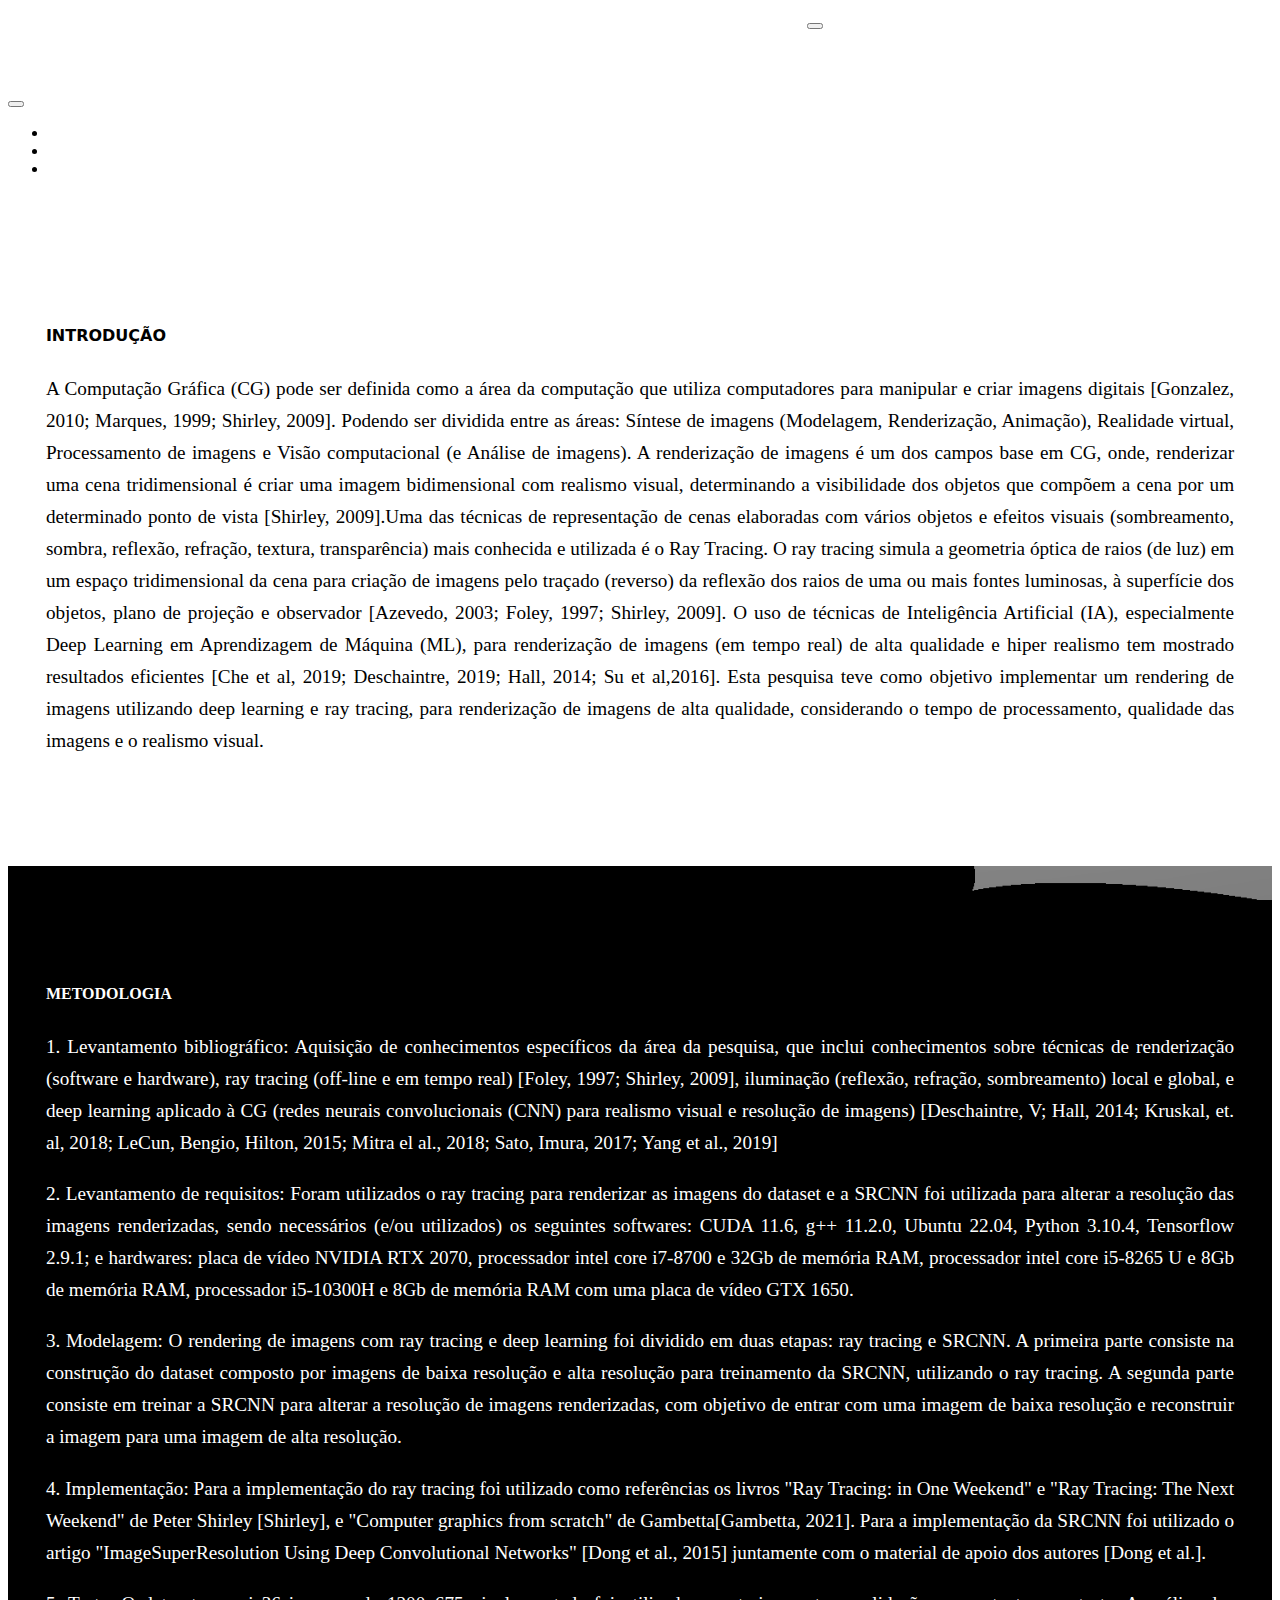
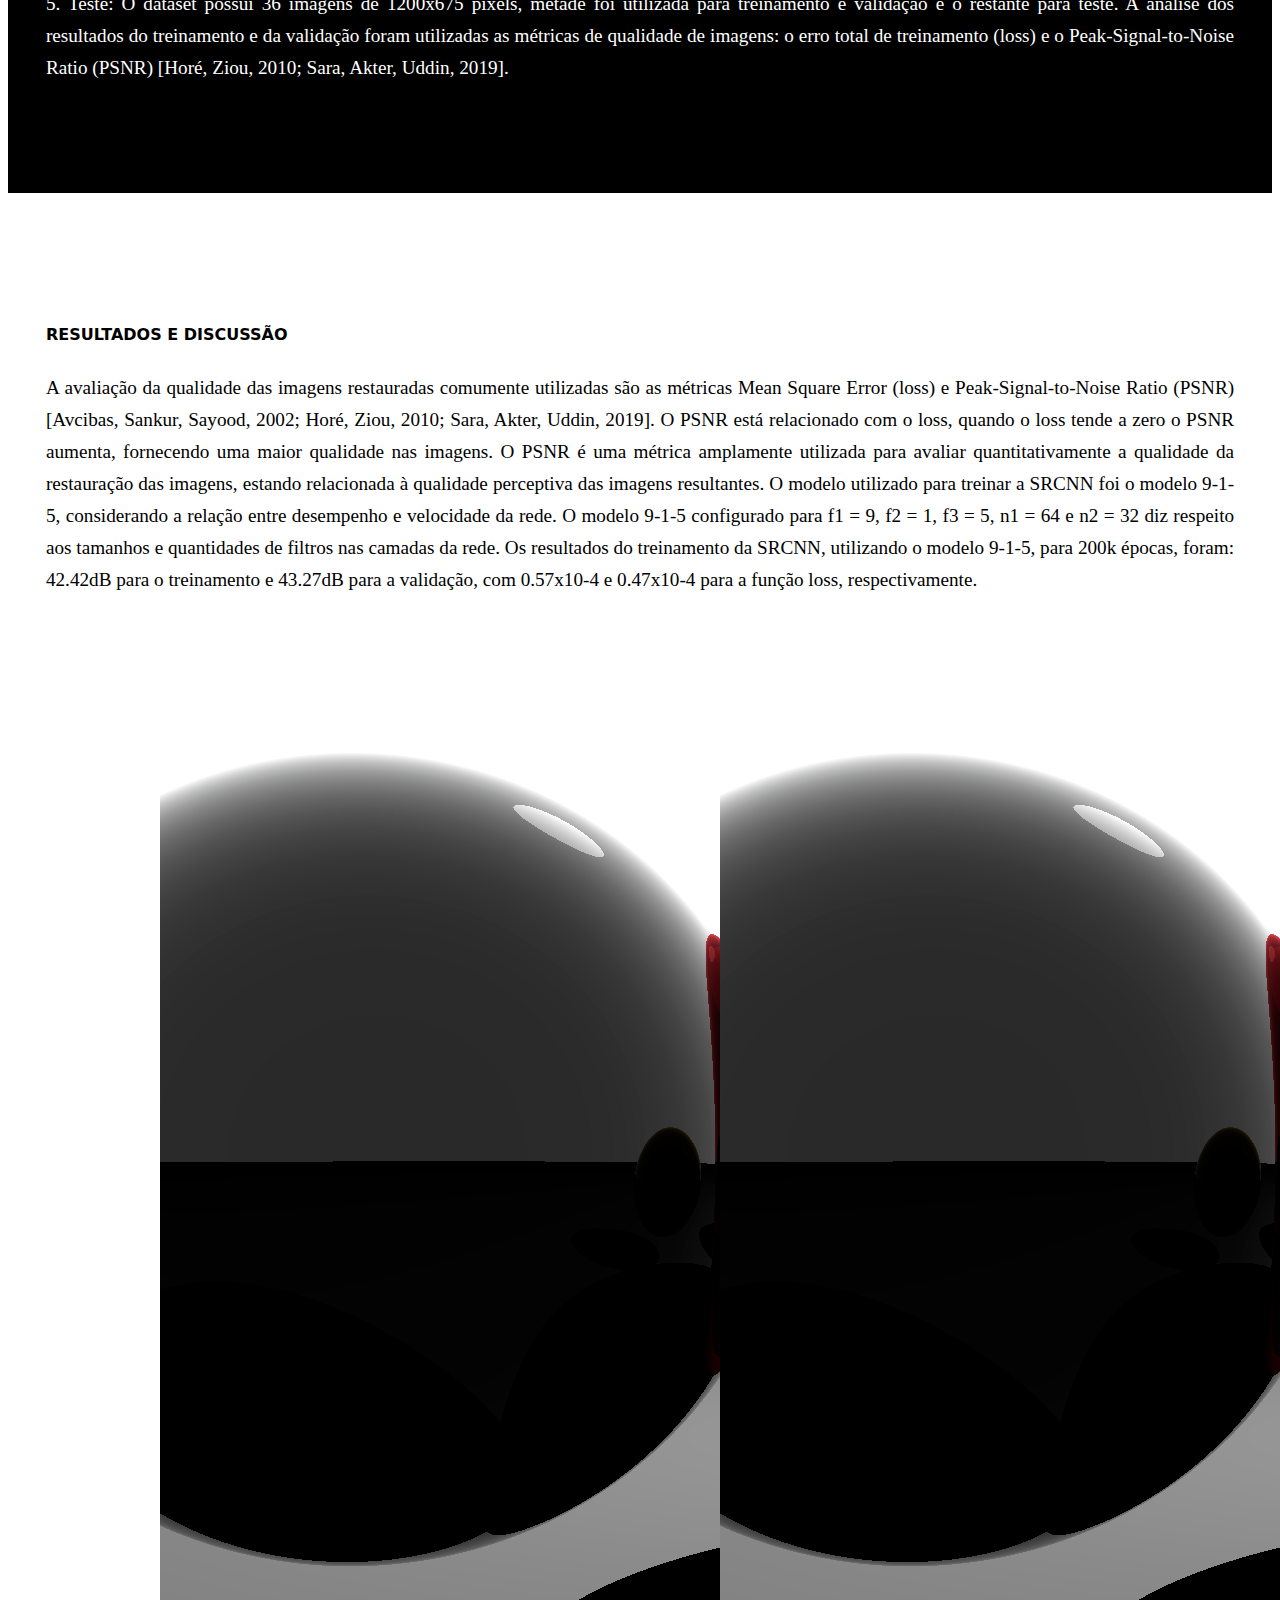
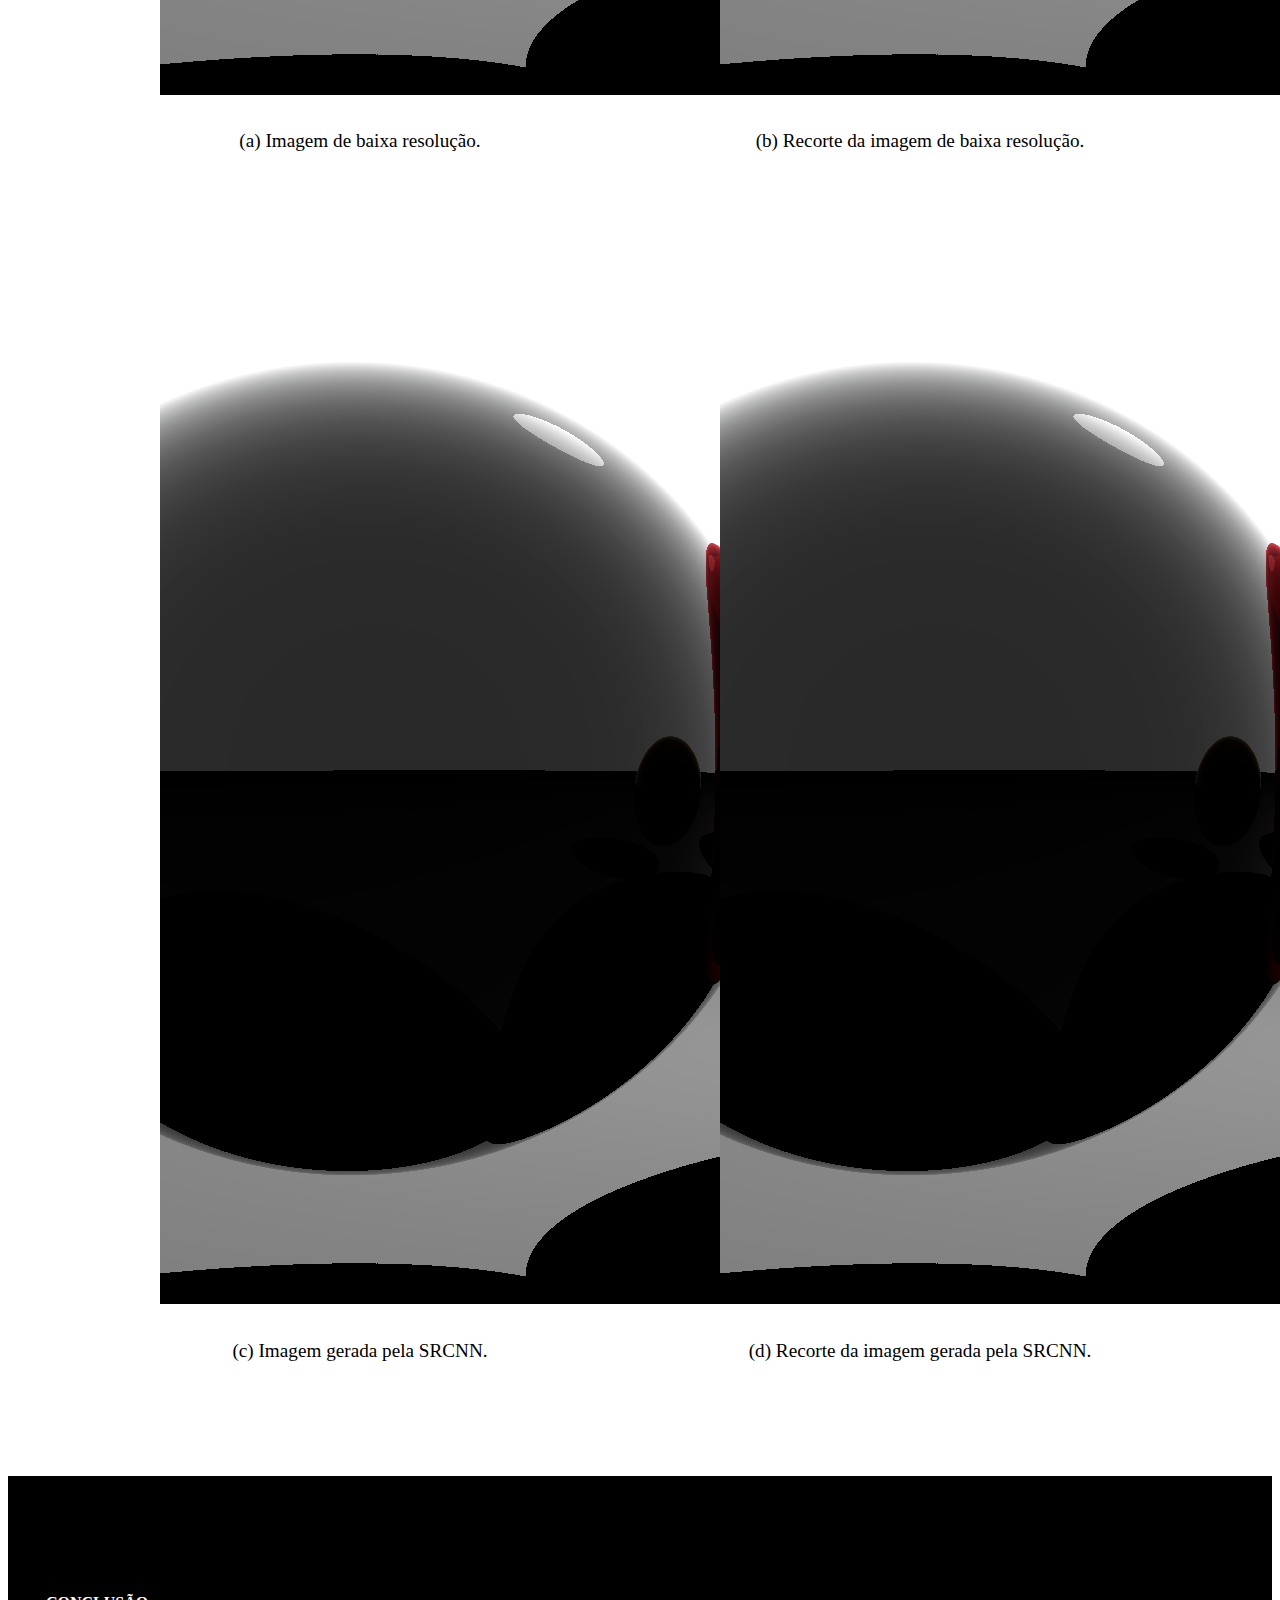
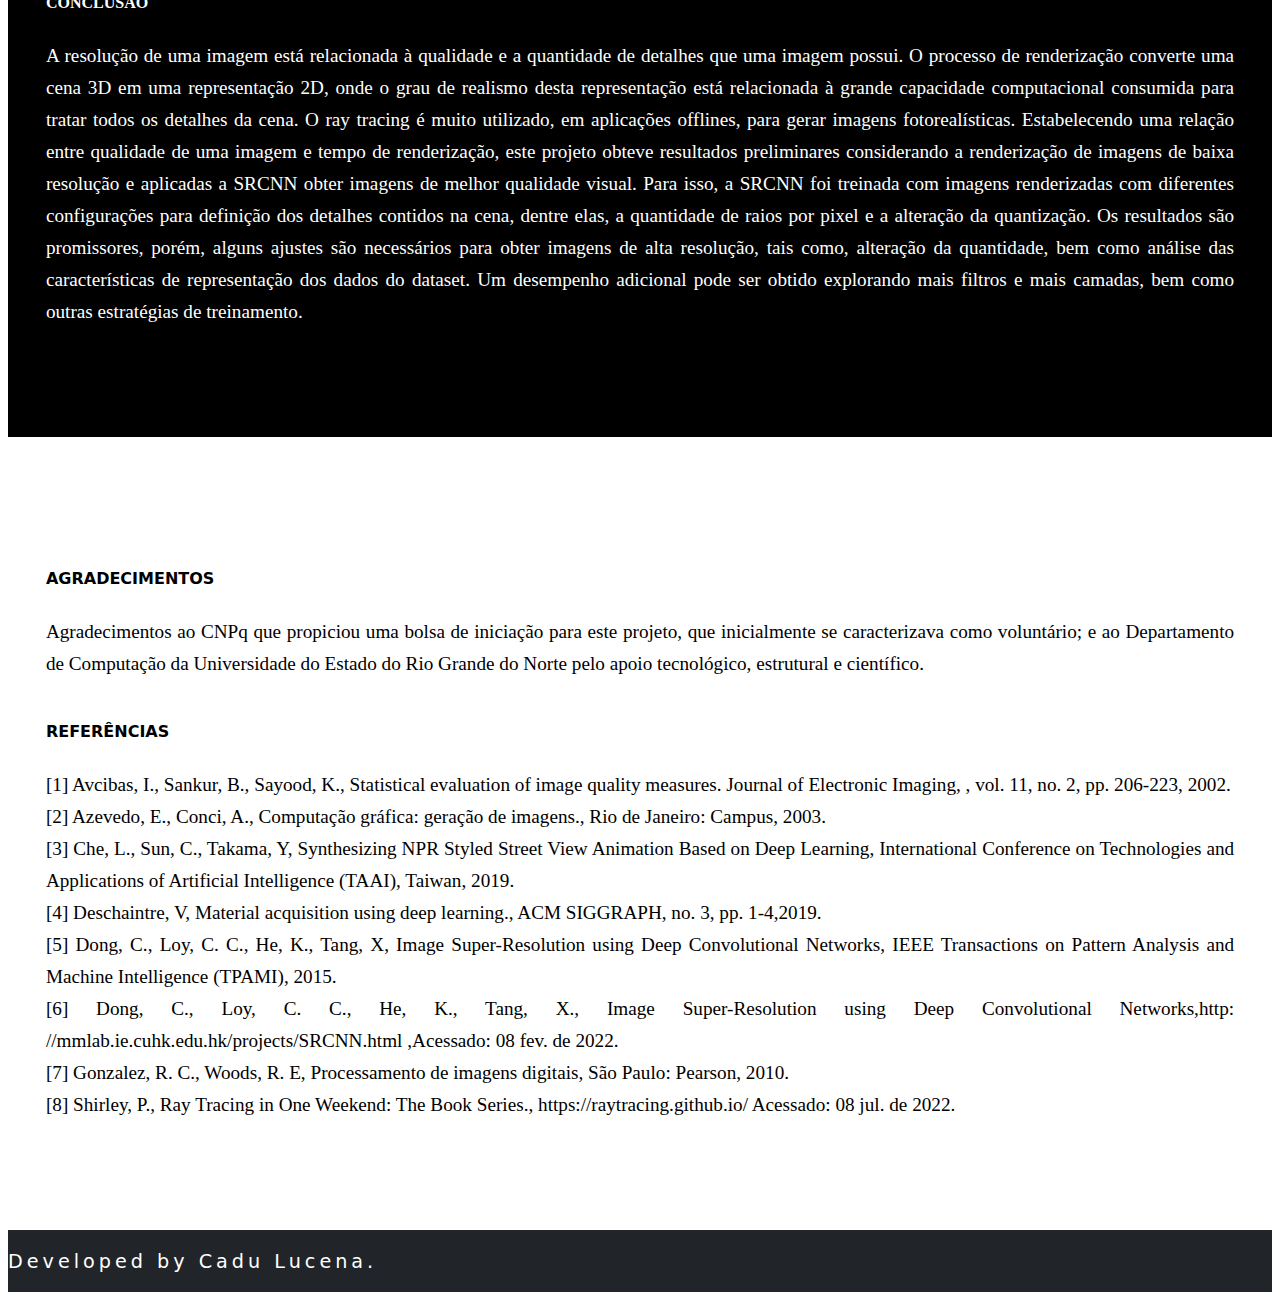
<file: index.html>
<!doctype html>
<html lang="pt-br">

<head>
    <meta charset="utf-8">
    <meta name="viewport" content="width=device-width, initial-scale=1">
    <title>Rendering de Imagens com RayTracing e DeepLearning</title>
    <link href="https://cdn.jsdelivr.net/npm/bootstrap@5.2.2/dist/css/bootstrap.min.css" rel="stylesheet"
        integrity="sha384-Zenh87qX5JnK2Jl0vWa8Ck2rdkQ2Bzep5IDxbcnCeuOxjzrPF/et3URy9Bv1WTRi" crossorigin="anonymous">
    <link rel="stylesheet" href="styles/menu/menu.css">
    <link rel="stylesheet" href="styles/main/main.css">
    <link rel="stylesheet" href="styles/footer/footer.css">
</head>

<body>
    <header>
        <nav class="navbar navbar-dark bg-dark fixed-top">
            <div class="container-fluid">
                <a id="titulo" class="navbar-brand" href="#">RENDERING DE IMAGENS COM RAYTRACING E DEEPLEARGING</a>
                <button class="navbar-toggler" type="button" data-bs-toggle="offcanvas"
                    data-bs-target="#offcanvasDarkNavbar" aria-controls="offcanvasDarkNavbar">
                    <span class="navbar-toggler-icon"></span>
                </button>
                <div class="offcanvas offcanvas-end text-bg-dark" tabindex="-1" id="offcanvasDarkNavbar"
                    aria-labelledby="offcanvasDarkNavbarLabel">
                    <div class="offcanvas-header">
                        <h5 class="offcanvas-title" id="offcanvasDarkNavbarLabel">SEJA BEM-VINDO!</h5>
                        <button type="button" class="btn-close btn-close-white" data-bs-dismiss="offcanvas"
                            aria-label="Close"></button>
                    </div>
                    <div class="offcanvas-body">
                        <ul class="navbar-nav justify-content-end flex-grow-1 pe-3">
                            <li class="nav-item">
                                <a class="nav-link" aria-current="page" href="#">INÍCIO</a>
                            </li>
                            <li class="nav-item">
                                <a class="nav-link" href="#">SOBRE NÓS</a>
                            </li>
                            <li class="nav-item">
                                <a class="nav-link" href="#">RENDERING DE IMAGENS COM RAYTRACING E DEEPLEARNING</a>
                            </li>
                        </ul>
                    </div>
                </div>
            </div>
        </nav>
    </header>

    <main>
        <section class="normal">
            <h4 class="inicio">INTRODUÇÃO</h4>
            <p>
                A Computação Gráfica (CG) pode ser definida como a área da computação que utiliza computadores para
                manipular
                e criar imagens digitais [Gonzalez, 2010; Marques, 1999;
                Shirley, 2009]. Podendo ser dividida entre as áreas: Síntese de imagens (Modelagem, Renderização,
                Animação),
                Realidade virtual, Processamento de imagens e Visão computacional (e Análise de imagens). A renderização
                de imagens é um dos campos base em CG, onde, renderizar
                uma cena tridimensional é criar uma imagem bidimensional com realismo visual, determinando a
                visibilidade
                dos objetos que compõem a cena por um determinado
                ponto de vista [Shirley, 2009].Uma das técnicas de representação de cenas elaboradas com vários objetos
                e efeitos
                visuais (sombreamento, sombra, reflexão, refração, textura, transparência) mais conhecida e utilizada é
                o Ray
                Tracing. O ray tracing simula a geometria óptica de raios
                (de luz) em um espaço tridimensional da cena para criação
                de imagens pelo traçado (reverso) da reflexão dos raios de
                uma ou mais fontes luminosas, à superfície dos objetos,
                plano de projeção e observador [Azevedo, 2003; Foley,
                1997; Shirley, 2009]. O uso de técnicas de Inteligência
                Artificial (IA), especialmente Deep Learning em Aprendizagem de Máquina (ML), para renderização de
                imagens
                (em tempo real) de alta qualidade e hiper realismo tem
                mostrado resultados eficientes [Che et al, 2019; Deschaintre, 2019; Hall, 2014; Su et al,2016]. Esta
                pesquisa teve
                como objetivo implementar um rendering de imagens utilizando deep learning e ray tracing, para
                renderização de
                imagens de alta qualidade, considerando o tempo de processamento, qualidade das imagens e o realismo
                visual.
            </p>
        </section>

        <section class="imagem" id="img1">
            <h4>METODOLOGIA</h4>
            <div class="metodologia">
                <p>
                    1. Levantamento bibliográfico: Aquisição de conhecimentos específicos da área da pesquisa, que
                    inclui
                    conhecimentos sobre técnicas de renderização (software e hardware),
                    ray tracing (off-line e em tempo real) [Foley, 1997; Shirley,
                    2009], iluminação (reflexão, refração, sombreamento) local e global, e deep learning aplicado à CG
                    (redes neurais
                    convolucionais (CNN) para realismo visual e resolução de
                    imagens) [Deschaintre, V; Hall, 2014; Kruskal, et. al,
                    2018; LeCun, Bengio, Hilton, 2015; Mitra el al., 2018;
                    Sato, Imura, 2017; Yang et al., 2019]
                </p>
                <p>
                    2. Levantamento de requisitos: Foram utilizados o ray
                    tracing para renderizar as imagens do dataset e a SRCNN
                    foi utilizada para alterar a resolução das imagens renderizadas, sendo necessários (e/ou utilizados)
                    os seguintes
                    softwares: CUDA 11.6, g++ 11.2.0, Ubuntu 22.04,
                    Python 3.10.4, Tensorflow 2.9.1; e hardwares: placa de
                    vídeo NVIDIA RTX 2070, processador intel core i7-8700
                    e 32Gb de memória RAM, processador intel core i5-8265
                    U e 8Gb de memória RAM, processador i5-10300H e 8Gb
                    de memória RAM com uma placa de vídeo GTX 1650.
                </p>
                <p>
                    3. Modelagem: O rendering de imagens com ray tracing
                    e deep learning foi dividido em duas etapas: ray tracing
                    e SRCNN. A primeira parte consiste na construção do
                    dataset composto por imagens de baixa resolução e alta
                    resolução para treinamento da SRCNN, utilizando o ray
                    tracing. A segunda parte consiste em treinar a SRCNN
                    para alterar a resolução de imagens renderizadas, com objetivo de entrar com uma imagem de baixa
                    resolução e
                    reconstruir a imagem para uma imagem de alta resolução.
                </p>
                <p>
                    4. Implementação: Para a implementação do ray tracing foi utilizado como referências os livros "Ray
                    Tracing:
                    in One Weekend" e "Ray Tracing: The Next Weekend"
                    de Peter Shirley [Shirley], e "Computer graphics from
                    scratch" de Gambetta[Gambetta, 2021]. Para a implementação da SRCNN foi utilizado o artigo
                    "ImageSuperResolution Using Deep Convolutional Networks" [Dong et
                    al., 2015] juntamente com o material de apoio dos autores
                    [Dong et al.].
                </p>
                <p>
                    5. Teste: O dataset possui 36 imagens de 1200x675 pixels, metade foi utilizada para treinamento e
                    validação e
                    o restante para teste. A análise dos resultados do treinamento e da validação foram utilizadas as
                    métricas de qualidade de imagens: o erro total de treinamento (loss) e
                    o Peak-Signal-to-Noise Ratio (PSNR) [Horé, Ziou, 2010;
                    Sara, Akter, Uddin, 2019].
                </p>
            </div>
        </section>

        <section class="normal">
            <h4 class="inicio">RESULTADOS E DISCUSSÃO</h4>
            <p>
                A avaliação da qualidade das imagens restauradas comumente utilizadas são as métricas Mean Square Error
                (loss)
                e Peak-Signal-to-Noise Ratio (PSNR) [Avcibas, Sankur,
                Sayood, 2002; Horé, Ziou, 2010; Sara, Akter, Uddin,
                2019]. O PSNR está relacionado com o loss, quando o
                loss tende a zero o PSNR aumenta, fornecendo uma maior
                qualidade nas imagens. O PSNR é uma métrica amplamente utilizada para avaliar quantitativamente a
                qualidade
                da restauração das imagens, estando relacionada à qualidade perceptiva das imagens resultantes.
                O modelo utilizado para treinar a SRCNN foi o modelo
                9-1-5, considerando a relação entre desempenho e velocidade da rede. O modelo 9-1-5 configurado para f1
                = 9, f2
                = 1, f3 = 5, n1 = 64 e n2 = 32 diz respeito aos tamanhos
                e quantidades de filtros nas camadas da rede. Os resultados do treinamento da SRCNN, utilizando o modelo
                9-1-5,
                para 200k épocas, foram: 42.42dB para o treinamento e
                43.27dB para a validação, com 0.57x10-4 e 0.47x10-4 para
                a função loss, respectivamente.
            </p>

            <div id="cards">
                <div class="card-imgs">
                    <div class="card" style="width: 25rem;  margin-right: 5em;  margin-bottom: 3em; margin-left: 5em;">
                        <img src="../../imagens/RayTracingImage1.png" class="card-img-top" alt="...">
                        <div class="card-body">
                            <p class="card-text">(a) Imagem de baixa resolução.</p>
                        </div>
                    </div>
                    <div class="card" style="width: 25rem; margin-right: 5em; margin-bottom: 3em; margin-left: 5em;">
                        <img src="../../imagens/RayTracingImage1.png" class="card-img-top" alt="...">
                        <div class="card-body">
                            <p class="card-text">(b) Recorte da imagem de baixa resolução.</p>
                        </div>
                    </div>
                </div>
                <div class="card-imgs">
                    <div class="card" style="width: 25rem; margin-right: 5em; margin-left: 5em;">
                        <img src="../../imagens/RayTracingImage1.png" class="card-img-top" alt="...">
                        <div class="card-body">
                            <p class="card-text">(c) Imagem gerada pela SRCNN.</p>
                        </div>
                    </div>
                    <div class="card" style="width: 25rem; margin-right: 5em; margin-left: 5em;">
                        <img src="../../imagens/RayTracingImage1.png" class="card-img-top" alt="...">
                        <div class="card-body">
                            <p class="card-text">(d) Recorte da imagem gerada pela SRCNN.</p>
                        </div>
                    </div>
                </div>
            </div>

        </section>

        <section class="imagem" id="img2">
            <h4>CONCLUSÃO</h4>
            <div class="metodologia">
                <p>
                    A resolução de uma imagem está relacionada à qualidade
                    e a quantidade de detalhes que uma imagem possui. O
                    processo de renderização converte uma cena 3D em uma
                    representação 2D, onde o grau de realismo desta representação está relacionada à grande capacidade
                    computacional consumida para tratar todos os detalhes da cena. O
                    ray tracing é muito utilizado, em aplicações offlines, para
                    gerar imagens fotorealísticas. Estabelecendo uma relação
                    entre qualidade de uma imagem e tempo de renderização,
                    este projeto obteve resultados preliminares considerando a
                    renderização de imagens de baixa resolução e aplicadas a
                    SRCNN obter imagens de melhor qualidade visual. Para
                    isso, a SRCNN foi treinada com imagens renderizadas com
                    diferentes configurações para definição dos detalhes contidos na cena, dentre elas, a quantidade de
                    raios por pixel
                    e a alteração da quantização. Os resultados são promissores, porém, alguns ajustes são necessários
                    para obter
                    imagens de alta resolução, tais como, alteração da quantidade, bem como análise das características
                    de representação dos dados do dataset. Um desempenho adicional
                    pode ser obtido explorando mais filtros e mais camadas,
                    bem como outras estratégias de treinamento.
                </p>
            </div>
        </section>

        <section class="normal">
            <h4 class="inicio">AGRADECIMENTOS</h4>
            <p>
                Agradecimentos ao CNPq que propiciou uma bolsa de iniciação para este projeto, que inicialmente se
                caracterizava
                como voluntário; e ao Departamento de Computação da
                Universidade do Estado do Rio Grande do Norte pelo apoio
                tecnológico, estrutural e científico.
            </p>
            <h4 class="inicio">REFERÊNCIAS</h4>
            <p>
                [1] Avcibas, I., Sankur, B., Sayood, K., Statistical evaluation of
                image quality measures. Journal of Electronic Imaging, , vol.
                11, no. 2, pp. 206-223, 2002. <br>
                [2] Azevedo, E., Conci, A., Computação gráfica: geração de
                imagens., Rio de Janeiro: Campus, 2003. <br>
                [3] Che, L., Sun, C., Takama, Y, Synthesizing NPR Styled Street
                View Animation Based on Deep Learning, International
                Conference on Technologies and Applications of Artificial
                Intelligence (TAAI), Taiwan, 2019. <br>
                [4] Deschaintre, V, Material acquisition using deep learning., ACM
                SIGGRAPH, no. 3, pp. 1-4,2019. <br>
                [5] Dong, C., Loy, C. C., He, K., Tang, X, Image Super-Resolution
                using Deep Convolutional Networks, IEEE Transactions on
                Pattern Analysis and Machine Intelligence (TPAMI), 2015. <br>
                [6] Dong, C., Loy, C. C., He, K., Tang, X., Image
                Super-Resolution using Deep Convolutional Networks,http:
                //mmlab.ie.cuhk.edu.hk/projects/SRCNN.html
                ,Acessado: 08 fev. de 2022. <br>
                [7] Gonzalez, R. C., Woods, R. E, Processamento de imagens
                digitais, São Paulo: Pearson, 2010. <br>
                [8] Shirley, P., Ray Tracing in One Weekend: The Book Series.,
                https://raytracing.github.io/ Acessado: 08 jul. de 2022.
            </p>
        </section>

    </main>

    <footer>
        <div id='footer' class="card text-center bg-dark'">
            <div class="card-body">
              <p>Developed by <a href="https://www.linkedin.com/in/carlos-eduardo-b0baa5229/" target="_blank">Cadu Lucena.</a></p>
            </div>
          </div>
    </footer>


    <script src="https://cdn.jsdelivr.net/npm/bootstrap@5.2.2/dist/js/bootstrap.bundle.min.js"
        integrity="sha384-OERcA2EqjJCMA+/3y+gxIOqMEjwtxJY7qPCqsdltbNJuaOe923+mo//f6V8Qbsw3"
        crossorigin="anonymous"></script>
    <script src="https://cdn.jsdelivr.net/npm/@popperjs/core@2.11.6/dist/umd/popper.min.js"
        integrity="sha384-oBqDVmMz9ATKxIep9tiCxS/Z9fNfEXiDAYTujMAeBAsjFuCZSmKbSSUnQlmh/jp3"
        crossorigin="anonymous"></script>
    <script src="https://cdn.jsdelivr.net/npm/bootstrap@5.2.2/dist/js/bootstrap.min.js"
        integrity="sha384-IDwe1+LCz02ROU9k972gdyvl+AESN10+x7tBKgc9I5HFtuNz0wWnPclzo6p9vxnk"
        crossorigin="anonymous"></script>
</body>

</html>
</file>
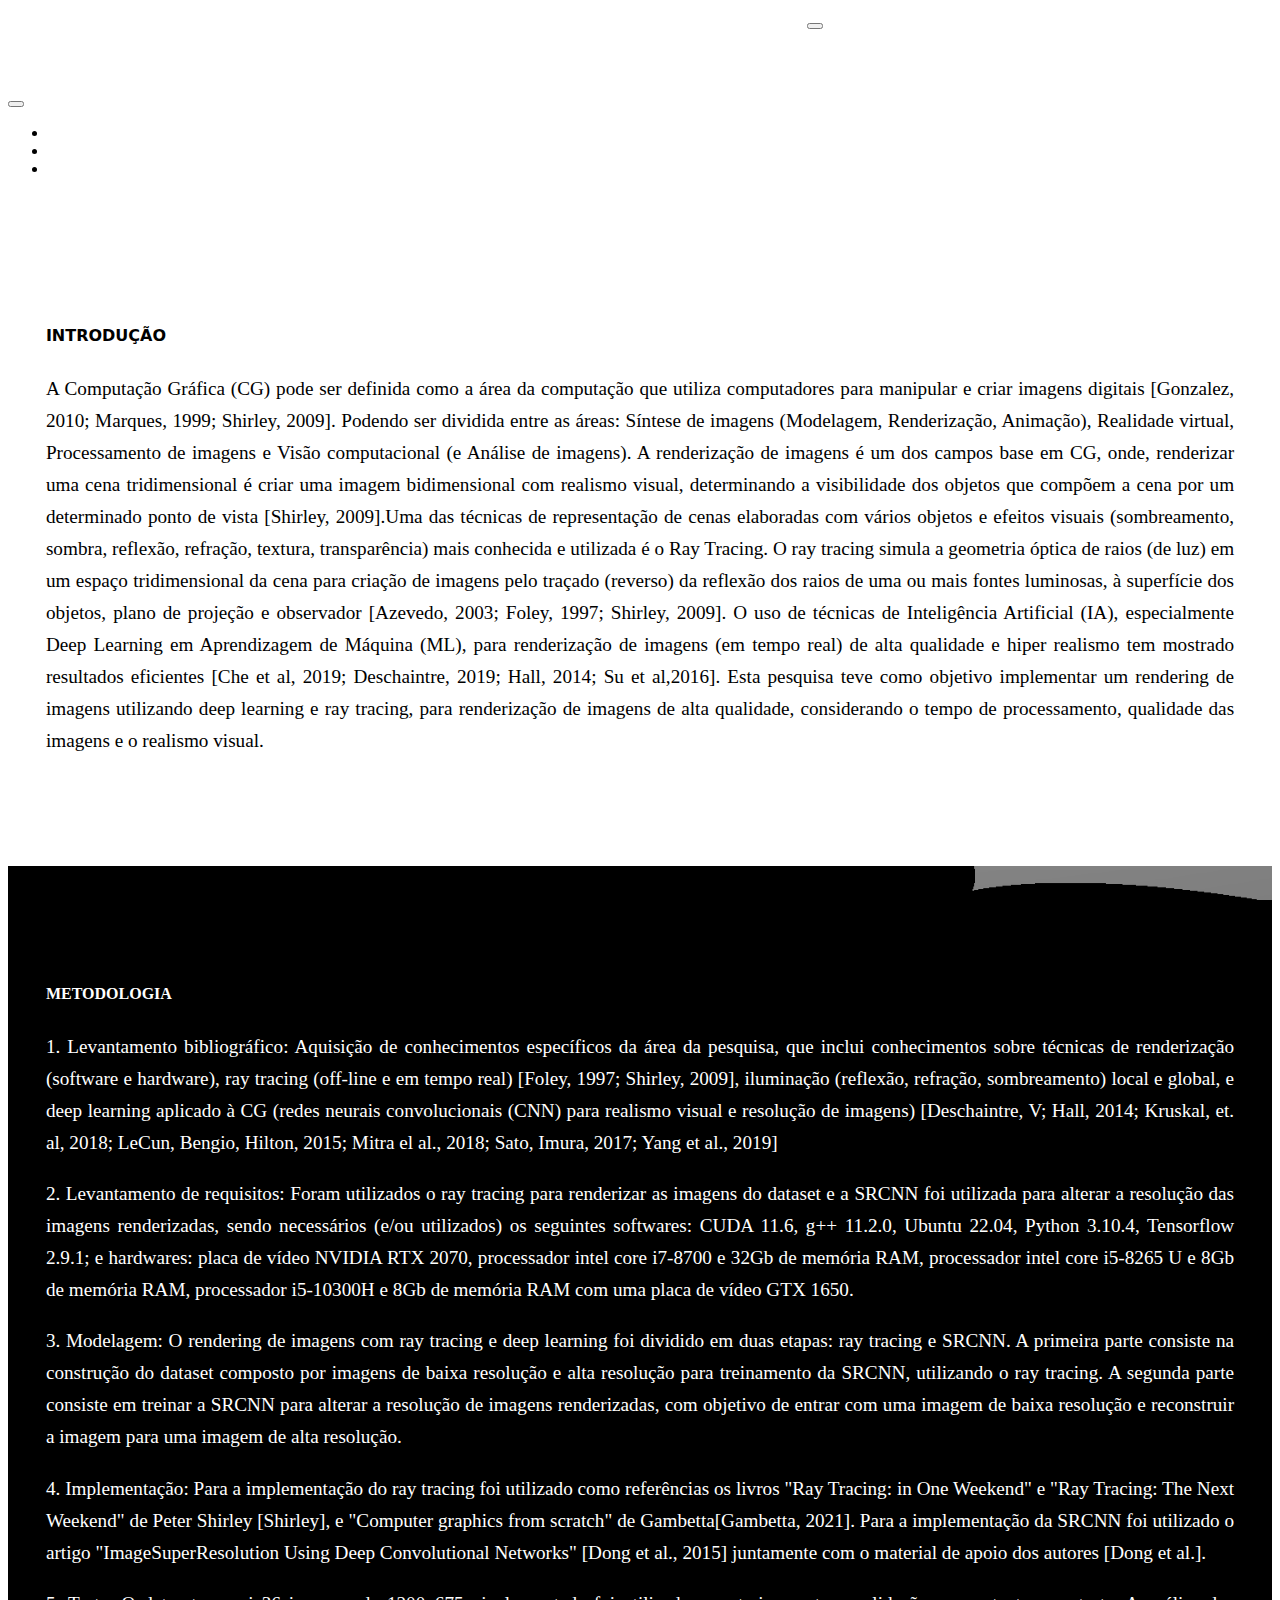
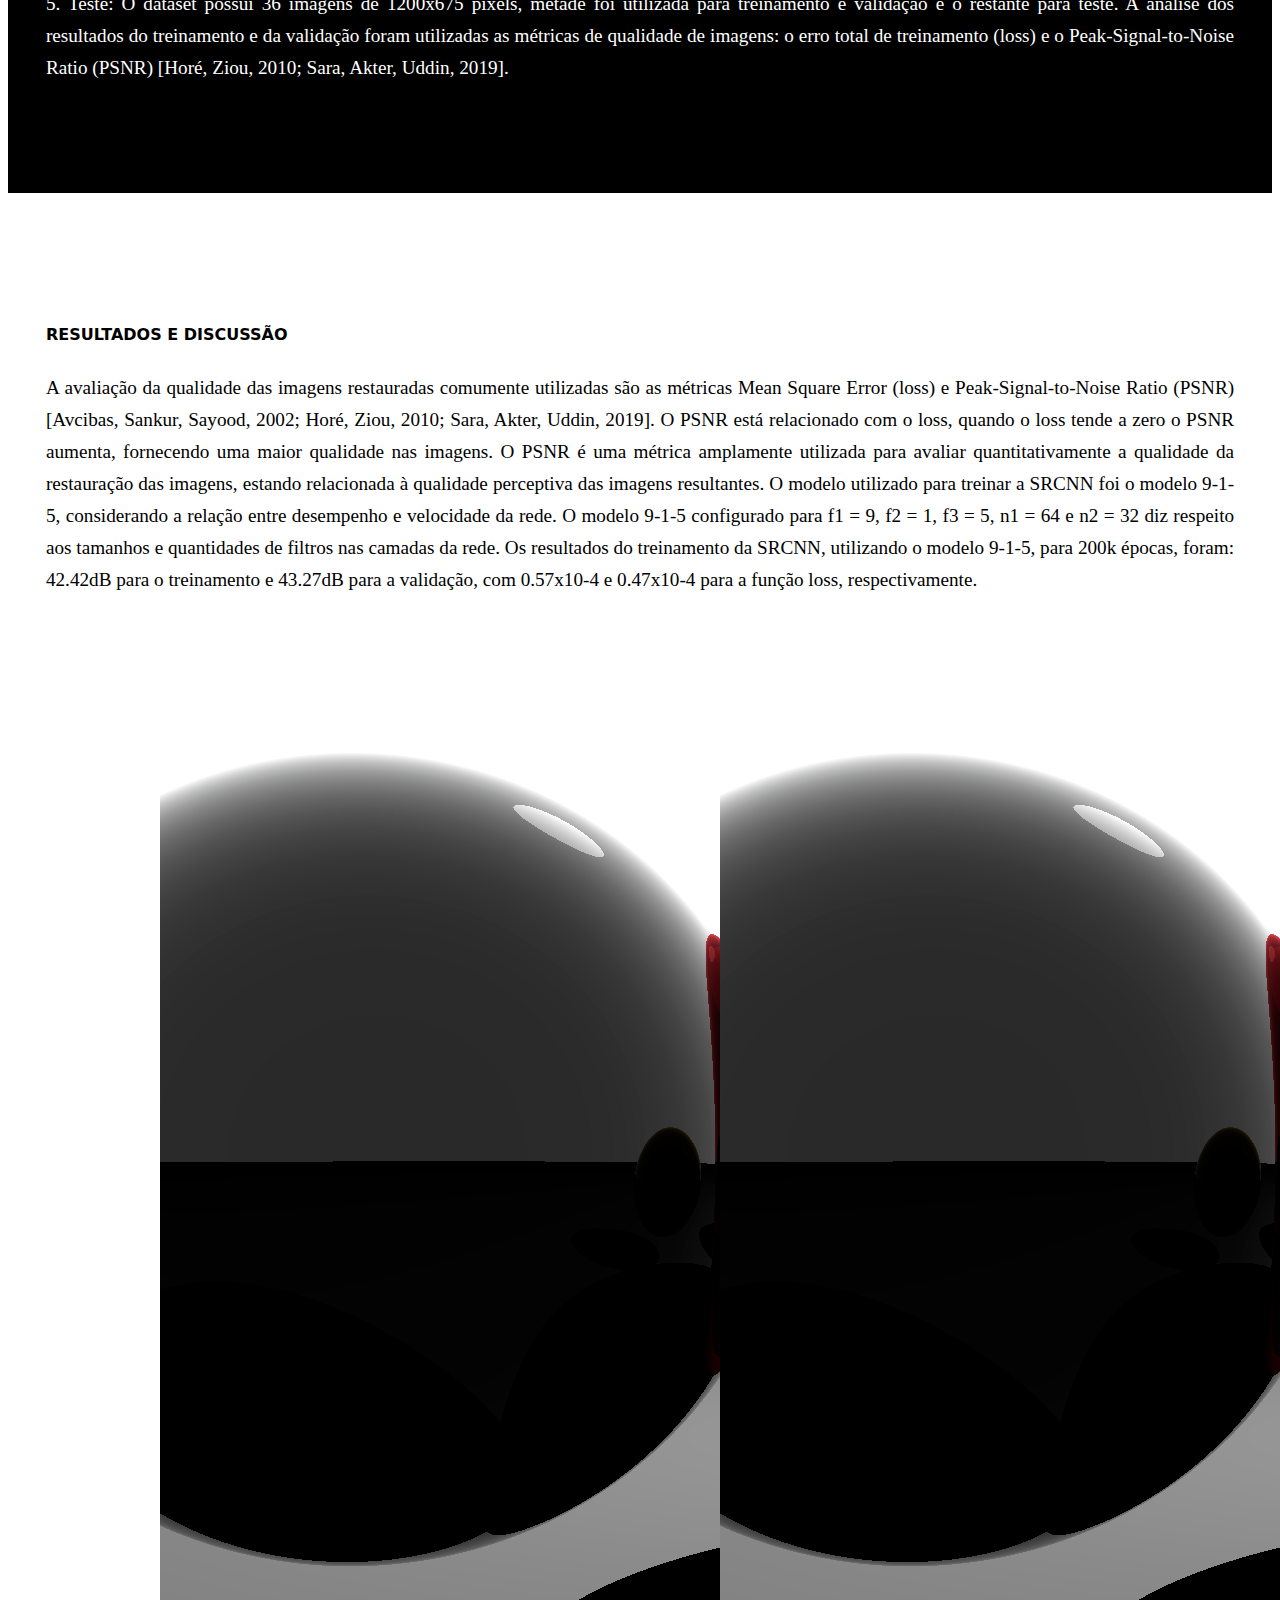
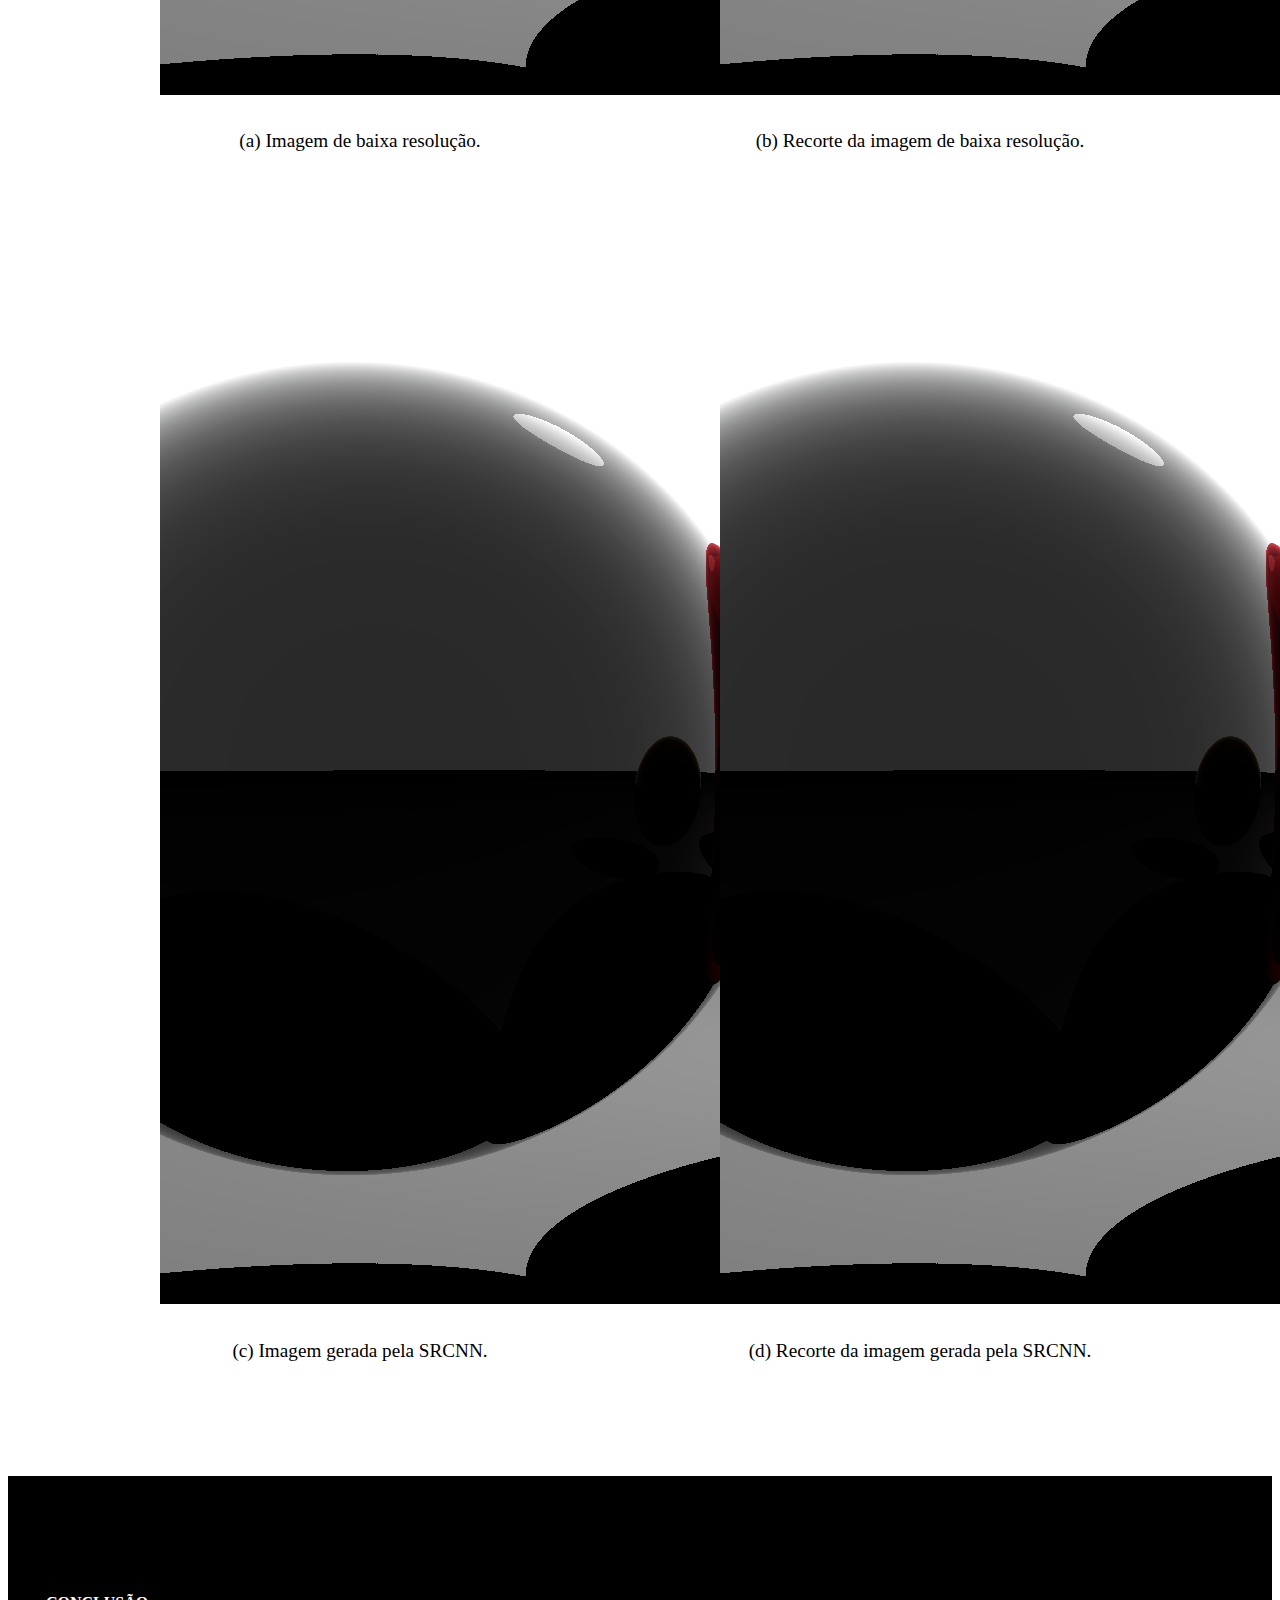
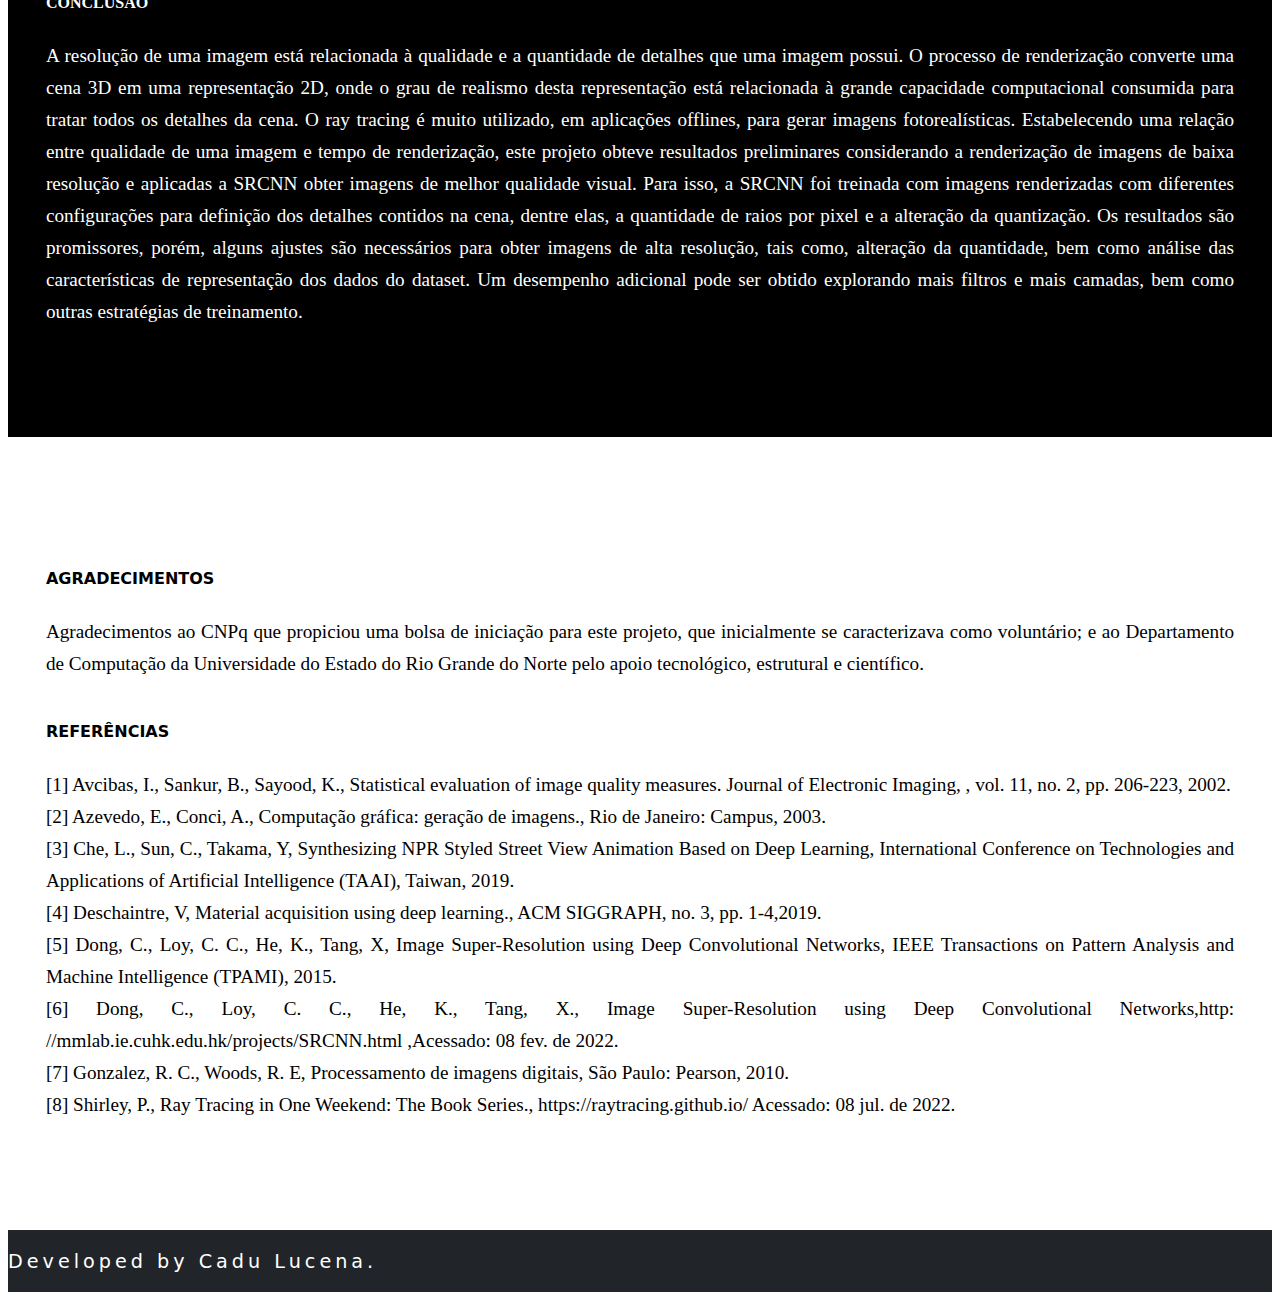
<file: rendering-img-rt-dl.html>
<!doctype html>
<html lang="pt-br">

<head>
    <meta charset="utf-8">
    <meta name="viewport" content="width=device-width, initial-scale=1">
    <title>Rendering de Imagens com RayTracing e DeepLearning</title>
    <link href="https://cdn.jsdelivr.net/npm/bootstrap@5.2.2/dist/css/bootstrap.min.css" rel="stylesheet"
        integrity="sha384-Zenh87qX5JnK2Jl0vWa8Ck2rdkQ2Bzep5IDxbcnCeuOxjzrPF/et3URy9Bv1WTRi" crossorigin="anonymous">
    <link rel="stylesheet" href="styles/menu/menu.css">
    <link rel="stylesheet" href="styles/main/main.css">
    <link rel="stylesheet" href="styles/footer/footer.css">
</head>

<body>
    <header>
        <nav class="navbar navbar-dark bg-dark fixed-top">
            <div class="container-fluid">
                <a id="titulo" class="navbar-brand" href="#">RENDERING DE IMAGENS COM RAYTRACING E DEEPLEARGING</a>
                <button class="navbar-toggler" type="button" data-bs-toggle="offcanvas"
                    data-bs-target="#offcanvasDarkNavbar" aria-controls="offcanvasDarkNavbar">
                    <span class="navbar-toggler-icon"></span>
                </button>
                <div class="offcanvas offcanvas-end text-bg-dark" tabindex="-1" id="offcanvasDarkNavbar"
                    aria-labelledby="offcanvasDarkNavbarLabel">
                    <div class="offcanvas-header">
                        <h5 class="offcanvas-title" id="offcanvasDarkNavbarLabel">SEJA BEM-VINDO!</h5>
                        <button type="button" class="btn-close btn-close-white" data-bs-dismiss="offcanvas"
                            aria-label="Close"></button>
                    </div>
                    <div class="offcanvas-body">
                        <ul class="navbar-nav justify-content-end flex-grow-1 pe-3">
                            <li class="nav-item">
                                <a class="nav-link" aria-current="page" href="#">INÍCIO</a>
                            </li>
                            <li class="nav-item">
                                <a class="nav-link" href="#">SOBRE NÓS</a>
                            </li>
                            <li class="nav-item">
                                <a class="nav-link" href="#">RENDERING DE IMAGENS COM RAYTRACING E DEEPLEARNING</a>
                            </li>
                        </ul>
                    </div>
                </div>
            </div>
        </nav>
    </header>

    <main>
        <section class="normal">
            <h4 class="inicio">INTRODUÇÃO</h4>
            <p>
                A Computação Gráfica (CG) pode ser definida como a área da computação que utiliza computadores para
                manipular
                e criar imagens digitais [Gonzalez, 2010; Marques, 1999;
                Shirley, 2009]. Podendo ser dividida entre as áreas: Síntese de imagens (Modelagem, Renderização,
                Animação),
                Realidade virtual, Processamento de imagens e Visão computacional (e Análise de imagens). A renderização
                de imagens é um dos campos base em CG, onde, renderizar
                uma cena tridimensional é criar uma imagem bidimensional com realismo visual, determinando a
                visibilidade
                dos objetos que compõem a cena por um determinado
                ponto de vista [Shirley, 2009].Uma das técnicas de representação de cenas elaboradas com vários objetos
                e efeitos
                visuais (sombreamento, sombra, reflexão, refração, textura, transparência) mais conhecida e utilizada é
                o Ray
                Tracing. O ray tracing simula a geometria óptica de raios
                (de luz) em um espaço tridimensional da cena para criação
                de imagens pelo traçado (reverso) da reflexão dos raios de
                uma ou mais fontes luminosas, à superfície dos objetos,
                plano de projeção e observador [Azevedo, 2003; Foley,
                1997; Shirley, 2009]. O uso de técnicas de Inteligência
                Artificial (IA), especialmente Deep Learning em Aprendizagem de Máquina (ML), para renderização de
                imagens
                (em tempo real) de alta qualidade e hiper realismo tem
                mostrado resultados eficientes [Che et al, 2019; Deschaintre, 2019; Hall, 2014; Su et al,2016]. Esta
                pesquisa teve
                como objetivo implementar um rendering de imagens utilizando deep learning e ray tracing, para
                renderização de
                imagens de alta qualidade, considerando o tempo de processamento, qualidade das imagens e o realismo
                visual.
            </p>
        </section>

        <section class="imagem" id="img1">
            <h4>METODOLOGIA</h4>
            <div class="metodologia">
                <p>
                    1. Levantamento bibliográfico: Aquisição de conhecimentos específicos da área da pesquisa, que
                    inclui
                    conhecimentos sobre técnicas de renderização (software e hardware),
                    ray tracing (off-line e em tempo real) [Foley, 1997; Shirley,
                    2009], iluminação (reflexão, refração, sombreamento) local e global, e deep learning aplicado à CG
                    (redes neurais
                    convolucionais (CNN) para realismo visual e resolução de
                    imagens) [Deschaintre, V; Hall, 2014; Kruskal, et. al,
                    2018; LeCun, Bengio, Hilton, 2015; Mitra el al., 2018;
                    Sato, Imura, 2017; Yang et al., 2019]
                </p>
                <p>
                    2. Levantamento de requisitos: Foram utilizados o ray
                    tracing para renderizar as imagens do dataset e a SRCNN
                    foi utilizada para alterar a resolução das imagens renderizadas, sendo necessários (e/ou utilizados)
                    os seguintes
                    softwares: CUDA 11.6, g++ 11.2.0, Ubuntu 22.04,
                    Python 3.10.4, Tensorflow 2.9.1; e hardwares: placa de
                    vídeo NVIDIA RTX 2070, processador intel core i7-8700
                    e 32Gb de memória RAM, processador intel core i5-8265
                    U e 8Gb de memória RAM, processador i5-10300H e 8Gb
                    de memória RAM com uma placa de vídeo GTX 1650.
                </p>
                <p>
                    3. Modelagem: O rendering de imagens com ray tracing
                    e deep learning foi dividido em duas etapas: ray tracing
                    e SRCNN. A primeira parte consiste na construção do
                    dataset composto por imagens de baixa resolução e alta
                    resolução para treinamento da SRCNN, utilizando o ray
                    tracing. A segunda parte consiste em treinar a SRCNN
                    para alterar a resolução de imagens renderizadas, com objetivo de entrar com uma imagem de baixa
                    resolução e
                    reconstruir a imagem para uma imagem de alta resolução.
                </p>
                <p>
                    4. Implementação: Para a implementação do ray tracing foi utilizado como referências os livros "Ray
                    Tracing:
                    in One Weekend" e "Ray Tracing: The Next Weekend"
                    de Peter Shirley [Shirley], e "Computer graphics from
                    scratch" de Gambetta[Gambetta, 2021]. Para a implementação da SRCNN foi utilizado o artigo
                    "ImageSuperResolution Using Deep Convolutional Networks" [Dong et
                    al., 2015] juntamente com o material de apoio dos autores
                    [Dong et al.].
                </p>
                <p>
                    5. Teste: O dataset possui 36 imagens de 1200x675 pixels, metade foi utilizada para treinamento e
                    validação e
                    o restante para teste. A análise dos resultados do treinamento e da validação foram utilizadas as
                    métricas de qualidade de imagens: o erro total de treinamento (loss) e
                    o Peak-Signal-to-Noise Ratio (PSNR) [Horé, Ziou, 2010;
                    Sara, Akter, Uddin, 2019].
                </p>
            </div>
        </section>

        <section class="normal">
            <h4 class="inicio">RESULTADOS E DISCUSSÃO</h4>
            <p>
                A avaliação da qualidade das imagens restauradas comumente utilizadas são as métricas Mean Square Error
                (loss)
                e Peak-Signal-to-Noise Ratio (PSNR) [Avcibas, Sankur,
                Sayood, 2002; Horé, Ziou, 2010; Sara, Akter, Uddin,
                2019]. O PSNR está relacionado com o loss, quando o
                loss tende a zero o PSNR aumenta, fornecendo uma maior
                qualidade nas imagens. O PSNR é uma métrica amplamente utilizada para avaliar quantitativamente a
                qualidade
                da restauração das imagens, estando relacionada à qualidade perceptiva das imagens resultantes.
                O modelo utilizado para treinar a SRCNN foi o modelo
                9-1-5, considerando a relação entre desempenho e velocidade da rede. O modelo 9-1-5 configurado para f1
                = 9, f2
                = 1, f3 = 5, n1 = 64 e n2 = 32 diz respeito aos tamanhos
                e quantidades de filtros nas camadas da rede. Os resultados do treinamento da SRCNN, utilizando o modelo
                9-1-5,
                para 200k épocas, foram: 42.42dB para o treinamento e
                43.27dB para a validação, com 0.57x10-4 e 0.47x10-4 para
                a função loss, respectivamente.
            </p>

            <div id="cards">
                <div class="card-imgs">
                    <div class="card" style="width: 25rem;  margin-right: 5em;  margin-bottom: 3em; margin-left: 5em;">
                        <img src="../../imagens/RayTracingImage1.png" class="card-img-top" alt="...">
                        <div class="card-body">
                            <p class="card-text">(a) Imagem de baixa resolução.</p>
                        </div>
                    </div>
                    <div class="card" style="width: 25rem; margin-right: 5em; margin-bottom: 3em; margin-left: 5em;">
                        <img src="../../imagens/RayTracingImage1.png" class="card-img-top" alt="...">
                        <div class="card-body">
                            <p class="card-text">(b) Recorte da imagem de baixa resolução.</p>
                        </div>
                    </div>
                </div>
                <div class="card-imgs">
                    <div class="card" style="width: 25rem; margin-right: 5em; margin-left: 5em;">
                        <img src="../../imagens/RayTracingImage1.png" class="card-img-top" alt="...">
                        <div class="card-body">
                            <p class="card-text">(c) Imagem gerada pela SRCNN.</p>
                        </div>
                    </div>
                    <div class="card" style="width: 25rem; margin-right: 5em; margin-left: 5em;">
                        <img src="../../imagens/RayTracingImage1.png" class="card-img-top" alt="...">
                        <div class="card-body">
                            <p class="card-text">(d) Recorte da imagem gerada pela SRCNN.</p>
                        </div>
                    </div>
                </div>
            </div>

        </section>

        <section class="imagem" id="img2">
            <h4>CONCLUSÃO</h4>
            <div class="metodologia">
                <p>
                    A resolução de uma imagem está relacionada à qualidade
                    e a quantidade de detalhes que uma imagem possui. O
                    processo de renderização converte uma cena 3D em uma
                    representação 2D, onde o grau de realismo desta representação está relacionada à grande capacidade
                    computacional consumida para tratar todos os detalhes da cena. O
                    ray tracing é muito utilizado, em aplicações offlines, para
                    gerar imagens fotorealísticas. Estabelecendo uma relação
                    entre qualidade de uma imagem e tempo de renderização,
                    este projeto obteve resultados preliminares considerando a
                    renderização de imagens de baixa resolução e aplicadas a
                    SRCNN obter imagens de melhor qualidade visual. Para
                    isso, a SRCNN foi treinada com imagens renderizadas com
                    diferentes configurações para definição dos detalhes contidos na cena, dentre elas, a quantidade de
                    raios por pixel
                    e a alteração da quantização. Os resultados são promissores, porém, alguns ajustes são necessários
                    para obter
                    imagens de alta resolução, tais como, alteração da quantidade, bem como análise das características
                    de representação dos dados do dataset. Um desempenho adicional
                    pode ser obtido explorando mais filtros e mais camadas,
                    bem como outras estratégias de treinamento.
                </p>
            </div>
        </section>

        <section class="normal">
            <h4 class="inicio">AGRADECIMENTOS</h4>
            <p>
                Agradecimentos ao CNPq que propiciou uma bolsa de iniciação para este projeto, que inicialmente se
                caracterizava
                como voluntário; e ao Departamento de Computação da
                Universidade do Estado do Rio Grande do Norte pelo apoio
                tecnológico, estrutural e científico.
            </p>
            <h4 class="inicio">REFERÊNCIAS</h4>
            <p>
                [1] Avcibas, I., Sankur, B., Sayood, K., Statistical evaluation of
                image quality measures. Journal of Electronic Imaging, , vol.
                11, no. 2, pp. 206-223, 2002. <br>
                [2] Azevedo, E., Conci, A., Computação gráfica: geração de
                imagens., Rio de Janeiro: Campus, 2003. <br>
                [3] Che, L., Sun, C., Takama, Y, Synthesizing NPR Styled Street
                View Animation Based on Deep Learning, International
                Conference on Technologies and Applications of Artificial
                Intelligence (TAAI), Taiwan, 2019. <br>
                [4] Deschaintre, V, Material acquisition using deep learning., ACM
                SIGGRAPH, no. 3, pp. 1-4,2019. <br>
                [5] Dong, C., Loy, C. C., He, K., Tang, X, Image Super-Resolution
                using Deep Convolutional Networks, IEEE Transactions on
                Pattern Analysis and Machine Intelligence (TPAMI), 2015. <br>
                [6] Dong, C., Loy, C. C., He, K., Tang, X., Image
                Super-Resolution using Deep Convolutional Networks,http:
                //mmlab.ie.cuhk.edu.hk/projects/SRCNN.html
                ,Acessado: 08 fev. de 2022. <br>
                [7] Gonzalez, R. C., Woods, R. E, Processamento de imagens
                digitais, São Paulo: Pearson, 2010. <br>
                [8] Shirley, P., Ray Tracing in One Weekend: The Book Series.,
                https://raytracing.github.io/ Acessado: 08 jul. de 2022.
            </p>
        </section>

    </main>

    <footer>
        <div id='footer' class="card text-center bg-dark'">
            <div class="card-body">
              <p>Developed by <a href="https://www.linkedin.com/in/carlos-eduardo-b0baa5229/" target="_blank">Cadu Lucena.</a></p>
            </div>
          </div>
    </footer>


    <script src="https://cdn.jsdelivr.net/npm/bootstrap@5.2.2/dist/js/bootstrap.bundle.min.js"
        integrity="sha384-OERcA2EqjJCMA+/3y+gxIOqMEjwtxJY7qPCqsdltbNJuaOe923+mo//f6V8Qbsw3"
        crossorigin="anonymous"></script>
    <script src="https://cdn.jsdelivr.net/npm/@popperjs/core@2.11.6/dist/umd/popper.min.js"
        integrity="sha384-oBqDVmMz9ATKxIep9tiCxS/Z9fNfEXiDAYTujMAeBAsjFuCZSmKbSSUnQlmh/jp3"
        crossorigin="anonymous"></script>
    <script src="https://cdn.jsdelivr.net/npm/bootstrap@5.2.2/dist/js/bootstrap.min.js"
        integrity="sha384-IDwe1+LCz02ROU9k972gdyvl+AESN10+x7tBKgc9I5HFtuNz0wWnPclzo6p9vxnk"
        crossorigin="anonymous"></script>
</body>

</html>
</file>
<file: styles/menu/menu.css>
#titulo {
    font-size: 1.2em;
    letter-spacing: 4px;
    font-family: system-ui, -apple-system, Helvetica, Arial, sans-serif!important;
}
</file>
<file: styles/main/main.css>
section {
    padding-top: 10vh;
    padding-bottom: 10vh;
    line-height: 2em;
    padding-left: 3%;
    padding-right: 3%;
}
p {
    font-size: 1.2em;
}

.inicio {
    margin-top: 3%;
    font-family: system-ui, -apple-system, Helvetica, Arial, sans-serif!important;
}

.normal {
    text-align: justify;
}

.imagem {
    background-color: rgb(0, 0, 0);
    color: white;
    text-align: justify;
}

#img1 {
    background-image: url(../../imagens/RayTracingImage1.png);
    background-repeat: no-repeat;
    background-position: right center;
    background-size: cover;
    background-attachment: fixed;
}

#img2 {
    background-image: url(../../imagens/RayTracingImage17.jpg);
    background-repeat: no-repeat;
    background-position: right center;
    background-size: cover;
    background-attachment: fixed;
}

section.imagem p {
    box-shadow: inset 6px 6px 13px 0px black;
    background-color: rgba(0, 0, 0, 0.541);
    width: 100%;
}

.normal {
    background-color: white;
    color: rgb(0, 0, 0);
}

#metodologia {
    text-align: justify;
    paddding: 0 5px 0 0;
}

.card-imgs {
    display: flex;
    text-align: center;
    justify-content: center;
}

@media (max-width: 750px) {
    #cards .card-body {
        display: none;
    }
}
</file>
<file: styles/footer/footer.css>
h5 {
    color: #ffffff;
    letter-spacing: 4px;
    font-family: system-ui, -apple-system, Helvetica, Arial, sans-serif!important;
}

#footer {
    background-color: #212529;
    display: flex;
    
    
}

#footer p {
    color: #ffffff;
    letter-spacing: 4px;
    font-family: system-ui, -apple-system, Helvetica, Arial, sans-serif!important;
}

a {
    text-decoration: none;
    color: #ffffff;
}

a:hover {
   color: #808080;
}
</file>
